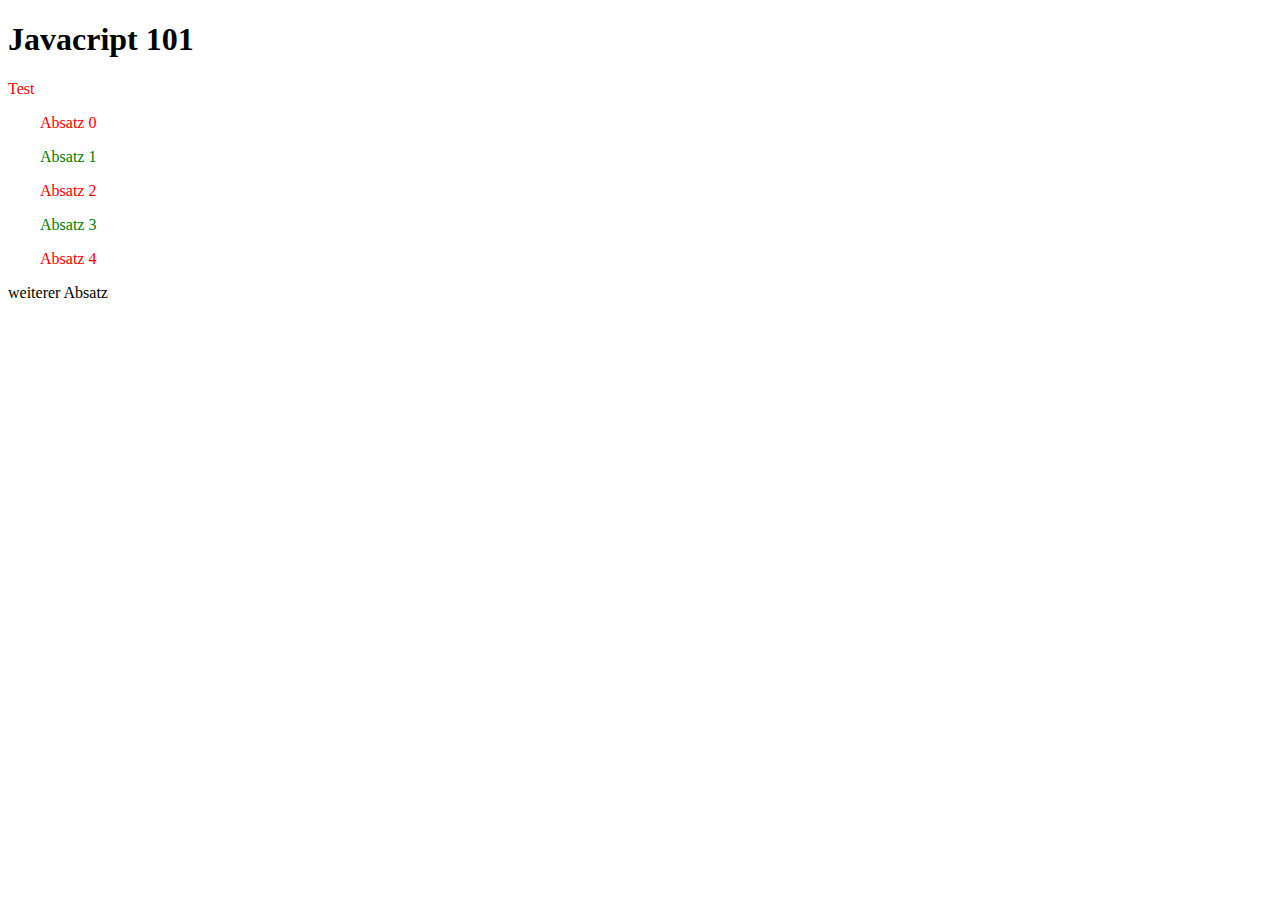
<file: javascript/index.html>
<!DOCTYPE html>
<html lang="en">
<head>
    <meta charset="UTF-8">
    <meta name="viewport" content="width=device-width, initial-scale=1.0">
    <title>Javacript 101</title>
    <script defer src="hello.js"></script> <!--zuerst html code einlesen, damit java selectors richtig funktionieren-->
    <link rel="stylesheet" href="hello.css">
</head>
<body>
    <h1>Javacript 101</h1>
    <p id="pFirst">Erster Absatz.</p>
    <p class="indent" data-lat="47" data-lng="11">weiterer Absatz</p>
    <p class="indent" data-lat="47" data-lng="11">weiterer Absatz</p>
    <p class="indent" data-lat="44" data-lng="11">weiterer Absatz</p>
    <p class="indent" data-lat="47" data-lng="11">weiterer Absatz</p>
    <p class="indent" data-lat="41" data-lng="11">weiterer Absatz</p>
    <p>weiterer Absatz</p>
</body>
</html>
</file>
<file: javascript/hello.css>
.indent {
    margin-left: 2em;
    color: green;
}
</file>
